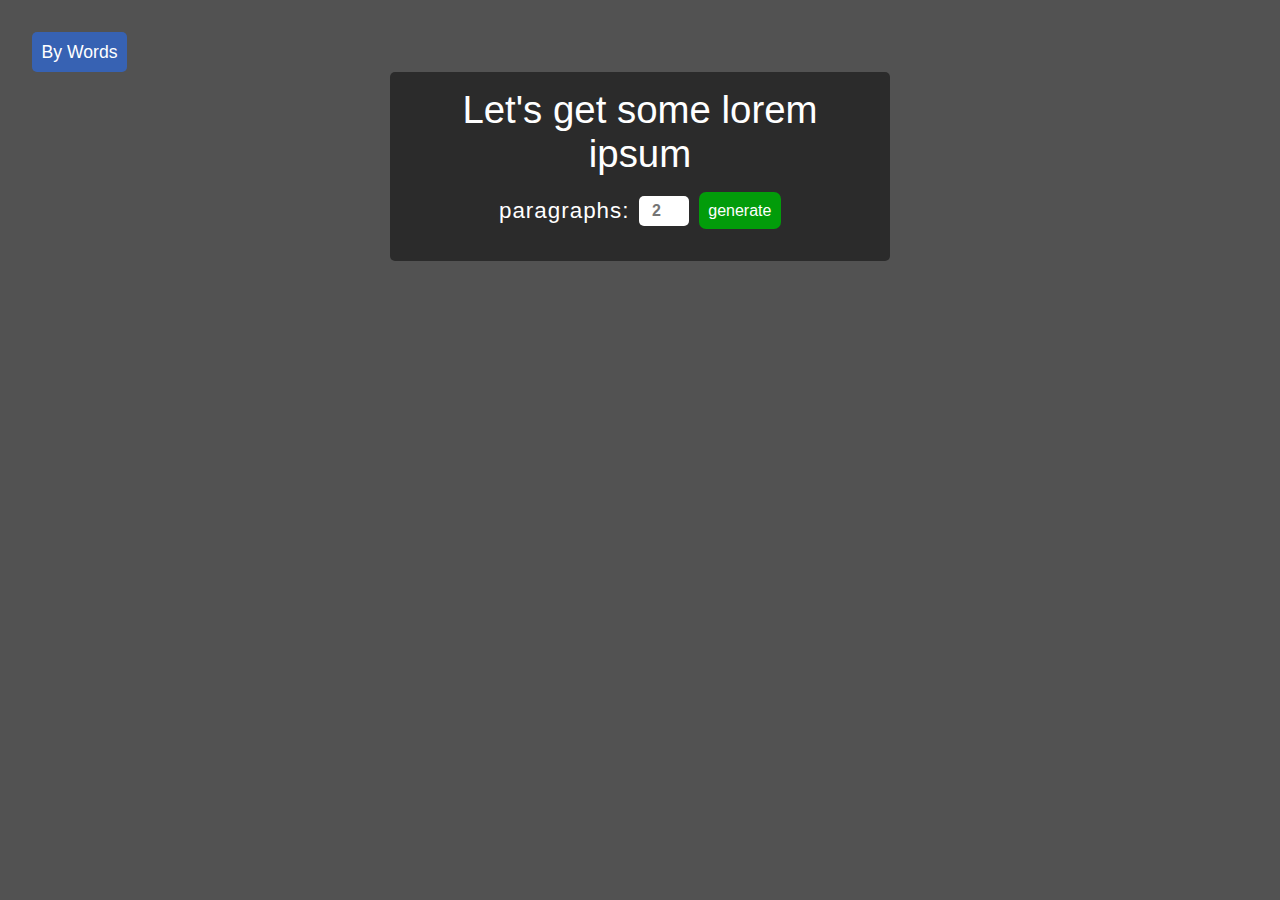
<file: index.html>
<!DOCTYPE html>
<html lang="en">
  <head>
    <meta charset="UTF-8" />
    <meta http-equiv="X-UA-Compatible" content="IE=edge" />
    <meta name="viewport" content="width=device-width, initial-scale=1.0" />
    <link rel="stylesheet" href="style.css" />
    <title>Lorem ipsum generator</title>
  </head>
  <body>
    <a href="byword.html" class="link-btn">By Words</a>

    <div class="container">
      <h2>Let's get some lorem ipsum</h2>
      <form class="form-container">
        <label>paragraphs:</label>
        <input
          type="number"
          id="amount"
          name="amount"
          placeholder="2"
          min="0"
          max="100"
          value=""
        />
        <input type="button" class="btn" name="generate" value="generate" />
      </form>
    </div>
    <section class="paragraphs"></section>
    <script src="app.js"></script>
  </body>
</html>
</file>
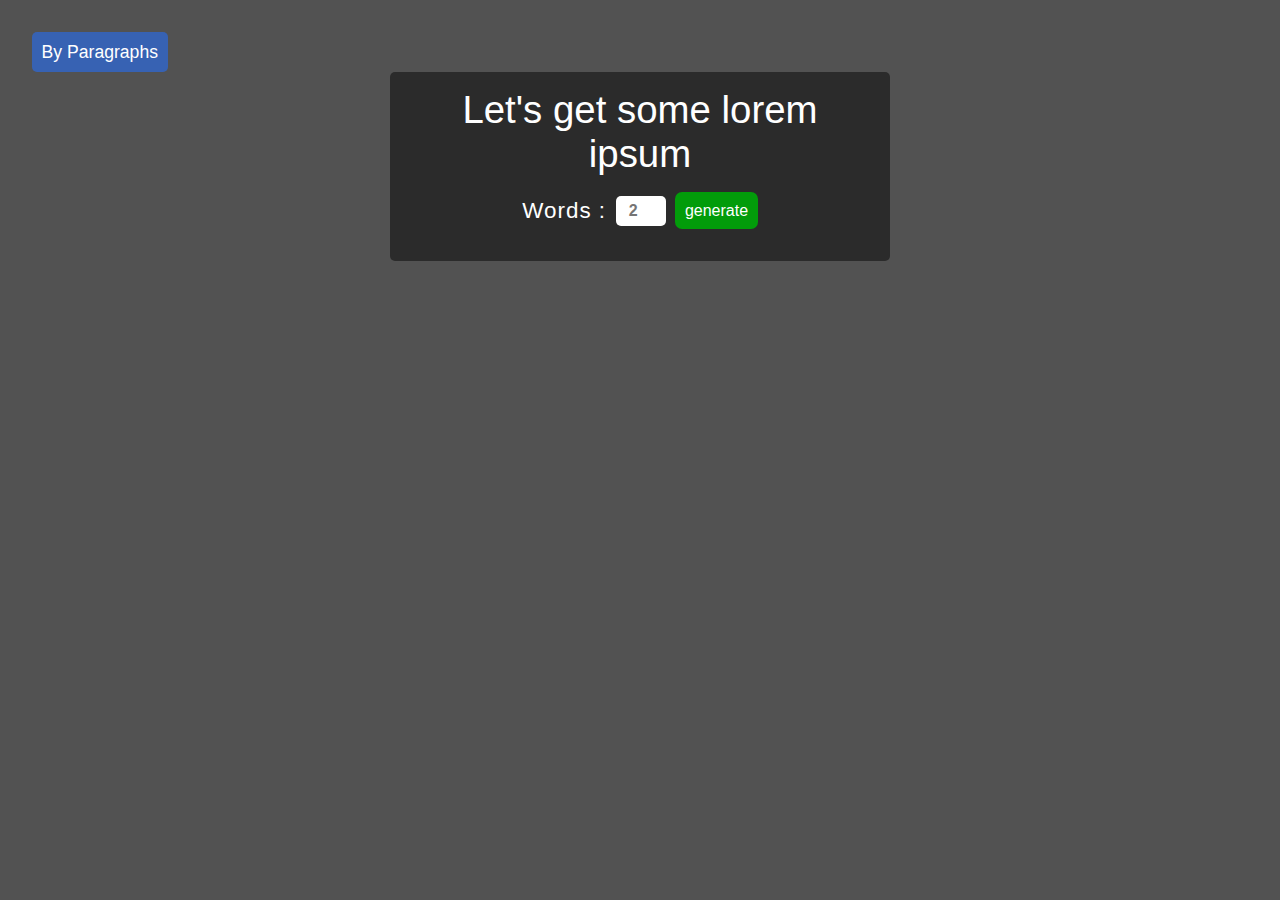
<file: byword.html>
<!DOCTYPE html>
<html lang="en">
  <head>
    <meta charset="UTF-8" />
    <meta http-equiv="X-UA-Compatible" content="IE=edge" />
    <meta name="viewport" content="width=device-width, initial-scale=1.0" />
    <link rel="stylesheet" href="style.css" />
    <title>Lorem generator by count</title>
  </head>
  <body>
    <a href="index.html" class="link-btn">By Paragraphs</a>

    <div class="container">
      <h2>Let's get some lorem ipsum</h2>
      <form class="form-container">
        <label>Words :</label>
        <input
          type="number"
          id="amount"
          name="amount"
          placeholder="2"
          min="0"
          max="550"
          value=""
        />
        <input
          type="button"
          class="words-btn"
          name="word-generate"
          value="generate"
        />
      </form>
    </div>
    <section class="paragraphs"></section>
    <script src="bywords.js"></script>
  </body>
</html>
</file>
<file: style.css>
*,
::after,
::before {
  margin: 0;
  padding: 0;
  box-sizing: border-box;
}

body {
  font-family: "Gill Sans", "Gill Sans MT", Calibri, "Trebuchet MS", sans-serif;
  background-color: rgb(82, 82, 82);
  color: #fff;
  padding: 2rem;
}
a {
  text-decoration: none;
}
.link-btn {
  display: inline-block;
  color: #fff;
  background-color: rgb(55, 98, 179);
  padding: 0.6rem;
  border: none;
  border-radius: 5px;
  font-size: 1.1rem;
}
.container {
  max-width: 500px;
  display: flex;
  flex-direction: column;
  align-items: center;
  background-color: rgb(43, 43, 43);
  padding: 1rem;
  border-radius: 5px;
  text-align: center;
  margin: auto;
}
.container h2 {
  font-size: 2.4rem;
  font-weight: 400;
}
.form-container {
  display: flex;
  gap: 0.6rem;
  align-items: center;
  padding: 1rem;
}
.form-container label {
  font-size: 1.4rem;
  font-weight: 400;
  letter-spacing: 1px;
}
.form-container #amount {
  font-size: 1rem;
  font-weight: 600;
  width: 50px;
  height: 30px;
  border-radius: 5px;
  outline: none;
  border: none;
  text-align: center;
}
.form-container .btn,
.words-btn {
  padding: 0.6rem;
  font-size: 1rem;
  border-radius: 7px;
  border: none;
  background-color: rgb(2, 156, 10);
  color: #fff;
  cursor: pointer;
}
.form-container .btn:hover,
.words-btn:hover {
  background-color: rgb(0, 199, 10);
}

.paragraphs {
  font-size: 1.05rem;
  max-width: 600px;
  margin: 1.5rem auto;
  text-align: center;
}
.paragraph {
  margin-bottom: 2rem;
}
</file>
